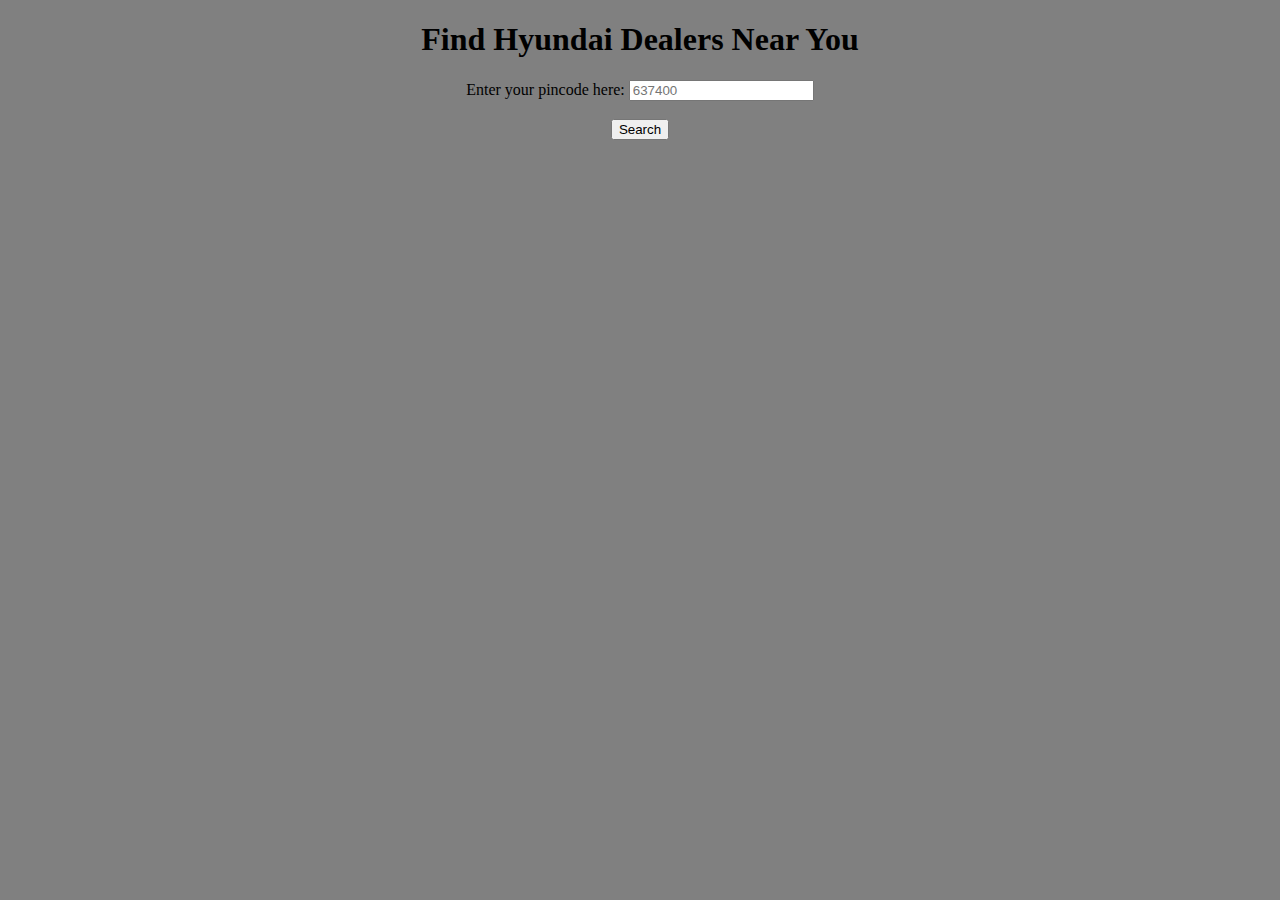
<file: templates/locate.html>
<!DOCTYPE html>
<html lang="en">
  
  <head>
    <title>Find Dealers</title> 
    <!-- <link rel='stylesheet' href="sample.css">  --> 
  </head>
  
  <body bgcolor='gray'>
  <h1 align='center'>Find Hyundai Dealers Near You</h1>
    
  <form align='center'>
  Enter your pincode here:
  <input type='number' placeholder='637400' required><br><br>
  <input type='submit' name='sub' value='Search'>
  </form>

  </body>
</html>
</file>
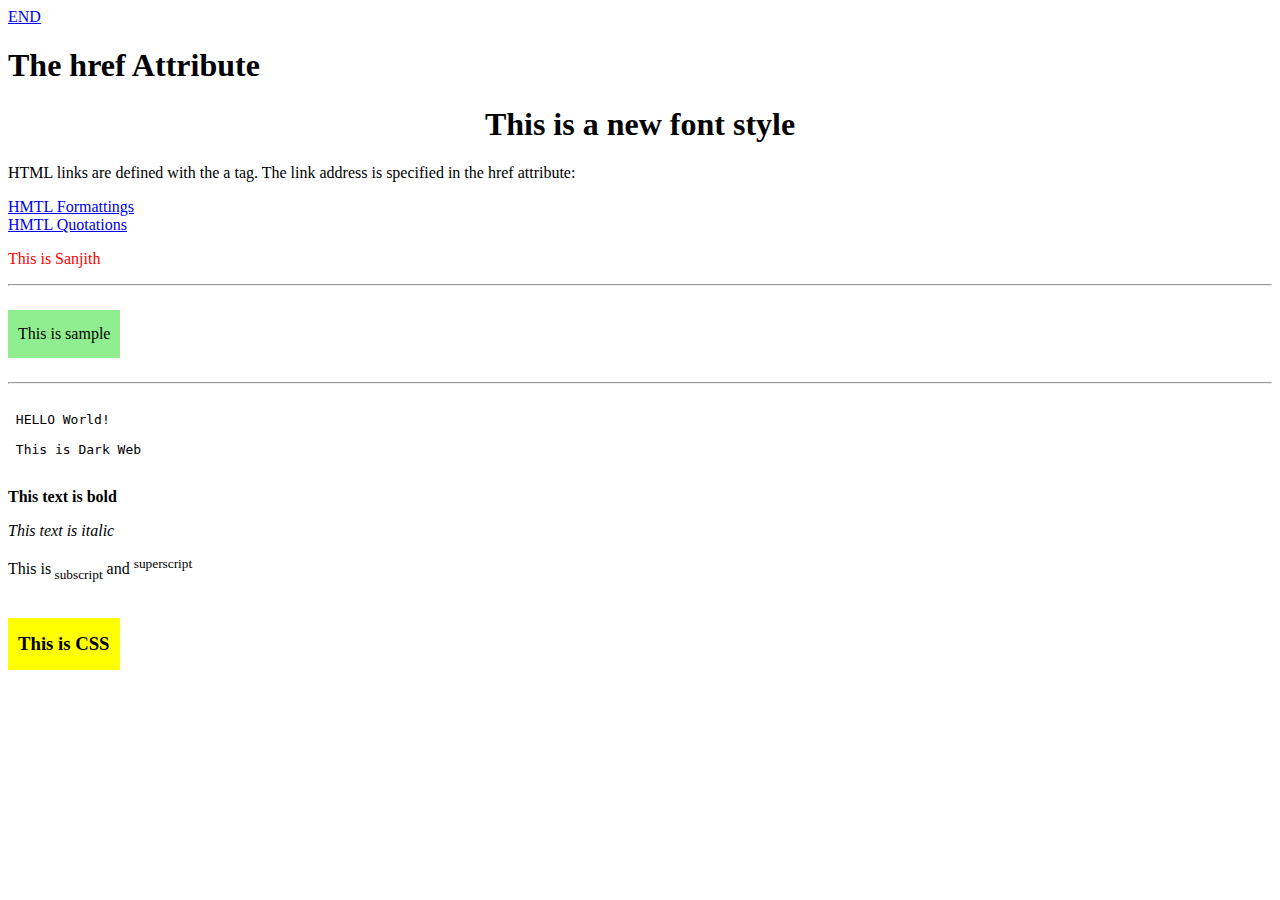
<file: templates/new.html>
<!DOCTYPE html>
<html lang="en-US">
<html>
<head>
 
<style>
h3 { background-color:yellow;
padding: 15px 10px;
display: inline-block;
 }
</style>

<title>
Web Page
</title>
</head>
 
<body style="background-color:white;">

<!-- This is a comment -->
<a href="#Css">END</a>

<h1>The href Attribute</h1>

<h1 style="font-family:verdana;text-align:center;">This is a new font style</h1>
 
<p>HTML links are defined with the a tag. The link address is specified in the href attribute:</p>

<a href="https://www.w3schools.com/html/html_formatting.asp" target="_blank" >HMTL Formattings</a><br>
<a href="https://www.w3schools.com/html/html_quotation_elements.asp" target="_blank" >HMTL Quotations</a>

<p style="color:red;" title="Good 'Boy' "> This is Sanjith </p>

<hr>

<p title='Testing "TITLE"' style="background-color:lightgreen;padding: 15px 10px;display: inline-block;"> This is sample </p>

<hr>

<pre>

 HELLO World!

 This is Dark Web

</pre>

<p><b>This text is bold</b></p>
<p><i>This text is italic</i></p>
<p>This is<sub> subscript</sub> and <sup>superscript</sup></p>

<h3 id="Css"> This is CSS </h3>


</body>
</html>
</file>
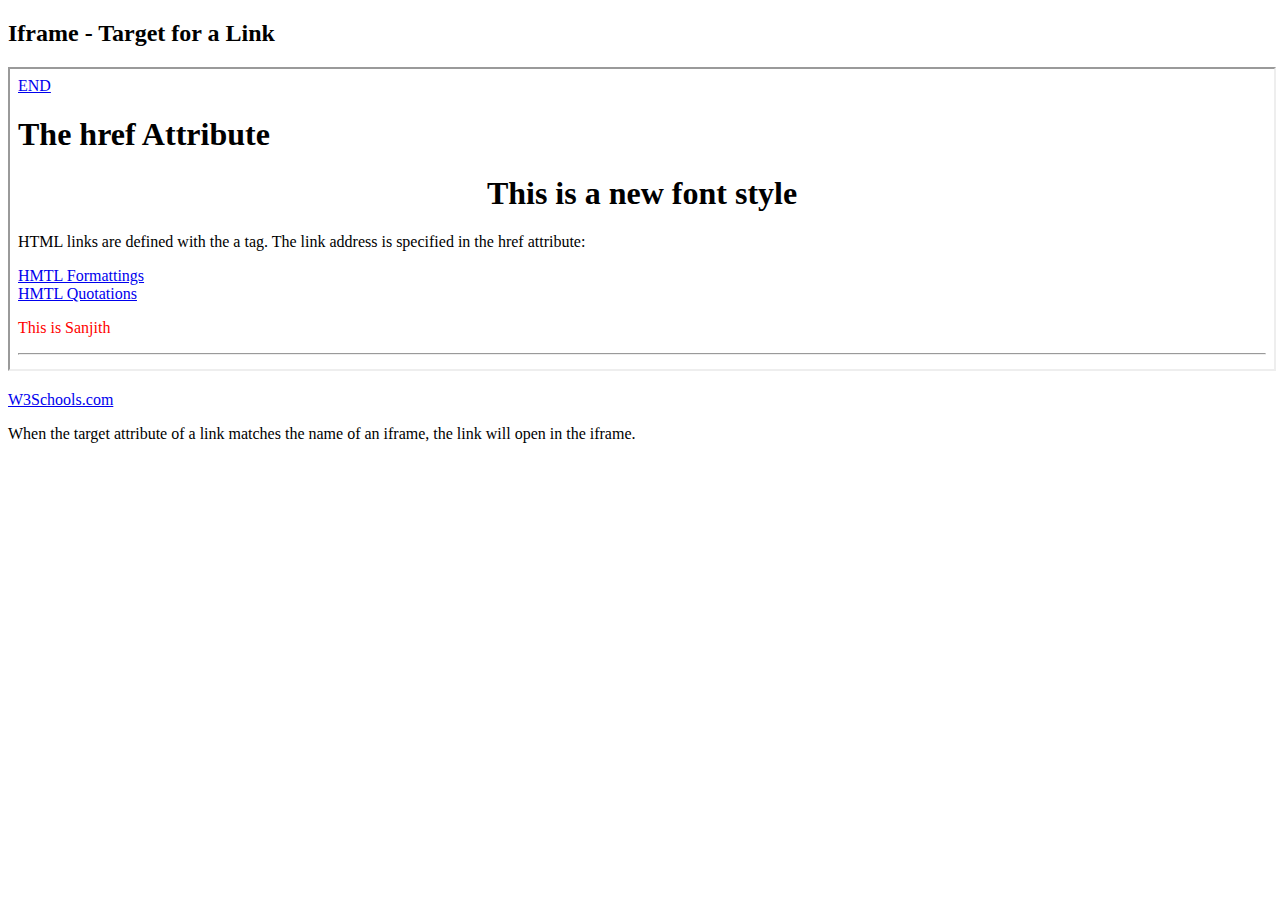
<file: templates/sample.html>
<!DOCTYPE html>
<html>
  <head>
    <title>Sample</title>
  </head>
  
<body>

<h2>Iframe - Target for a Link</h2>

<iframe src="new.html" name="iframe_a" height="300px" width="100%" title="Iframe Example"></iframe>

<p> <a href="https://www.w3schools.com" target="iframe_a">W3Schools.com </a> </p>
<p>When the target attribute of a link matches the name of an iframe, the link will open in the iframe.</p>

</body>
</html>
</file>
